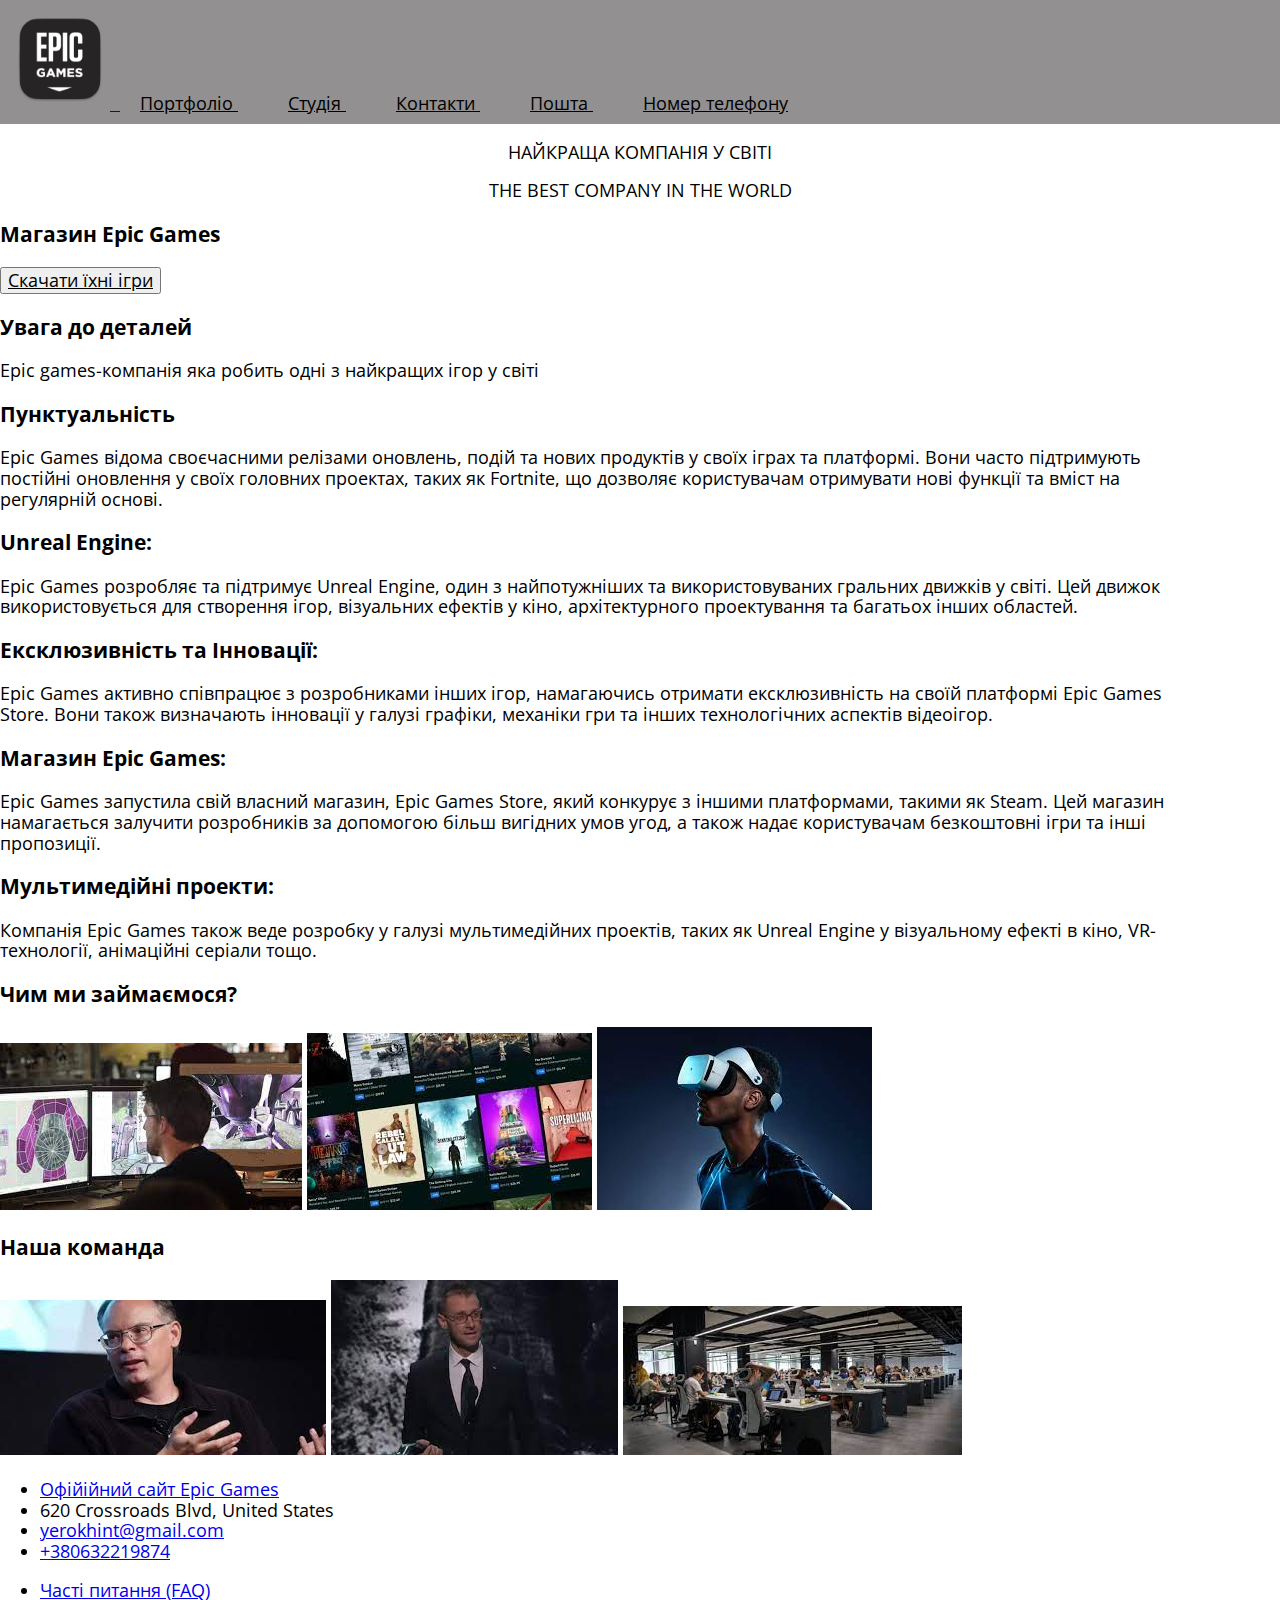
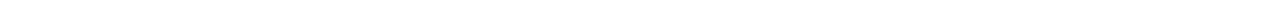
<file: index.html>
<!DOCTYPE html>
<html>

<head>
    <meta charset="UTF-8">
    <meta name="viewport" content="width=device-width, initial-scale=1.0">
    <title>Ваш заголовок сторінки</title>
    <link rel="stylesheet" href="normalize.css">
    <link rel="stylesheet" href="main.css">
    <link rel="preconnect" href="https://fonts.googleapis.com">
<link rel="preconnect" href="https://fonts.gstatic.com" crossorigin>
<link href="https://fonts.googleapis.com/css2?family=Open+Sans:wght@300&display=swap" rel="stylesheet">
</head>

<body>
    <header>
        <div class="container header"><a href="index.html"><img src="./images/pngwing.com.png" alt="Epic games" width="100"
            height="100">&nbsp;

            <a href="portfolio.html"style="color: black; padding: 20px;">Портфоліо </a>&nbsp;

            <a
                href="index.html"style="color: black; padding: 20px;">Студія
                </a>&nbsp;

            <a href="contact.html"style="color: black; padding: 20px;">Контакти </a>&nbsp;


            <a href="mailto:yerokhint@gmail.com"style="color: black; padding: 20px;">Пошта </a>&nbsp;

            <a href="tel:+380632219874"style="color: black; padding: 20px">Номер телефону</a>

           

        </div>
    </header>
    <div class="block-center"><p>НАЙКРАЩА КОМПАНІЯ У СВІТІ</p>
    <p class="block__text">THE BEST COMPANY IN THE WORLD </p>
</div>
    <main>
        <section>
            <h3 class="title">Магазин Epic Games</h3>
            <button type="button">
                <a href="https://store.epicgames.com/ru/"style="color: black;">Скачати їхні ігри</a> </button>

        </section>
        <section>
            <article>
                <h3 class="block_title">Увага до деталей</h3>
                <p class="block__text"> Epic games-компанія яка робить одні з найкращих ігор у світі
                </p>
            </article>
        </section>

        <div class="section">
            <h3 class="block__title">Пунктуальність</h3>
            <p class="block__text">Epic Games відома своєчасними релізами оновлень, подій та нових продуктів у своїх іграх та платформі.
                Вони
                часто підтримують постійні оновлення у своїх головних проектах, таких як Fortnite, що дозволяє
                користувачам
                отримувати нові функції та вміст на регулярній основі.
            </p>
        </div>
        <div class="section">
            <h3>Unreal Engine:</h3>
            Epic Games розробляє та підтримує Unreal Engine, один з найпотужніших та використовуваних гральних движків у
            світі. Цей движок використовується для створення ігор, візуальних ефектів у кіно, архітектурного
            проектування та багатьох інших областей.
        </div class="section">
        <div class="section">
            <h3 class="block__title">Ексклюзивність та Інновації:</h3>
            Epic Games активно співпрацює з розробниками інших ігор, намагаючись отримати ексклюзивність на своїй
            платформі Epic Games Store. Вони також визначають інновації у галузі графіки, механіки гри та інших
            технологічних аспектів відеоігор.
        </div>
        <div class="section">
            <h3 class="block__title">Магазин Epic Games:</h3>
            Epic Games запустила свій власний магазин, Epic Games Store, який конкурує з іншими платформами, такими як
            Steam. Цей магазин намагається залучити розробників за допомогою більш вигідних умов угод, а також надає
            користувачам безкоштовні ігри та інші пропозиції.
        </div>
        <div class="section">
            <h3 class="block__title">Мультимедійні проекти:</h3>
            Компанія Epic Games також веде розробку у галузі мультимедійних проектів, таких як Unreal Engine у
            візуальному ефекті в кіно, VR-технології, анімаційні серіали тощо.
        </div>

        <section>
            <div class="section">
                <h3 class="block__title">Чим ми займаємося?</h3>
                <img src="[data-uri]"
                    alt="Розробка ігор">
                <img src="[data-uri]"
                    alt="Epic games shop">
                <img src="[data-uri]"
                    alt="Vr technology">
            </div>
        </section>

        <section>
            <section>
                <h3 class="block__title">Наша команда</h3>
                <img src="[data-uri]"
                    alt="Директор">
                <img src="[data-uri]"
                    alt="творчий директор">
                <img src="[data-uri]"
                    alt="інші працівники">
            </section>
        </section>
        </div>
    </main>

    <footer>
        <div class="section">
            <ul>
                <li><a href="https://store.epicgames.com/en-US/" target="_blank">Офійійний сайт Epic Games</a></li>
                <li>620 Crossroads Blvd, United States</li>
                <li> <a href="mailto:yerokhint@gmail.com">yerokhint@gmail.com </a></li>
                <li><a href="tel:+380632219874">+380632219874</a></li>
                <li>
                    <p class="block__text">
                        <a href="https://www.epicgames.com/site/en-US/epic-games-store-faq" target="_blank">Часті
                            питання (FAQ)</a>

                    </p>
                </li>
            </ul>
        </div>
    </footer>
</body>

</html>
</file>
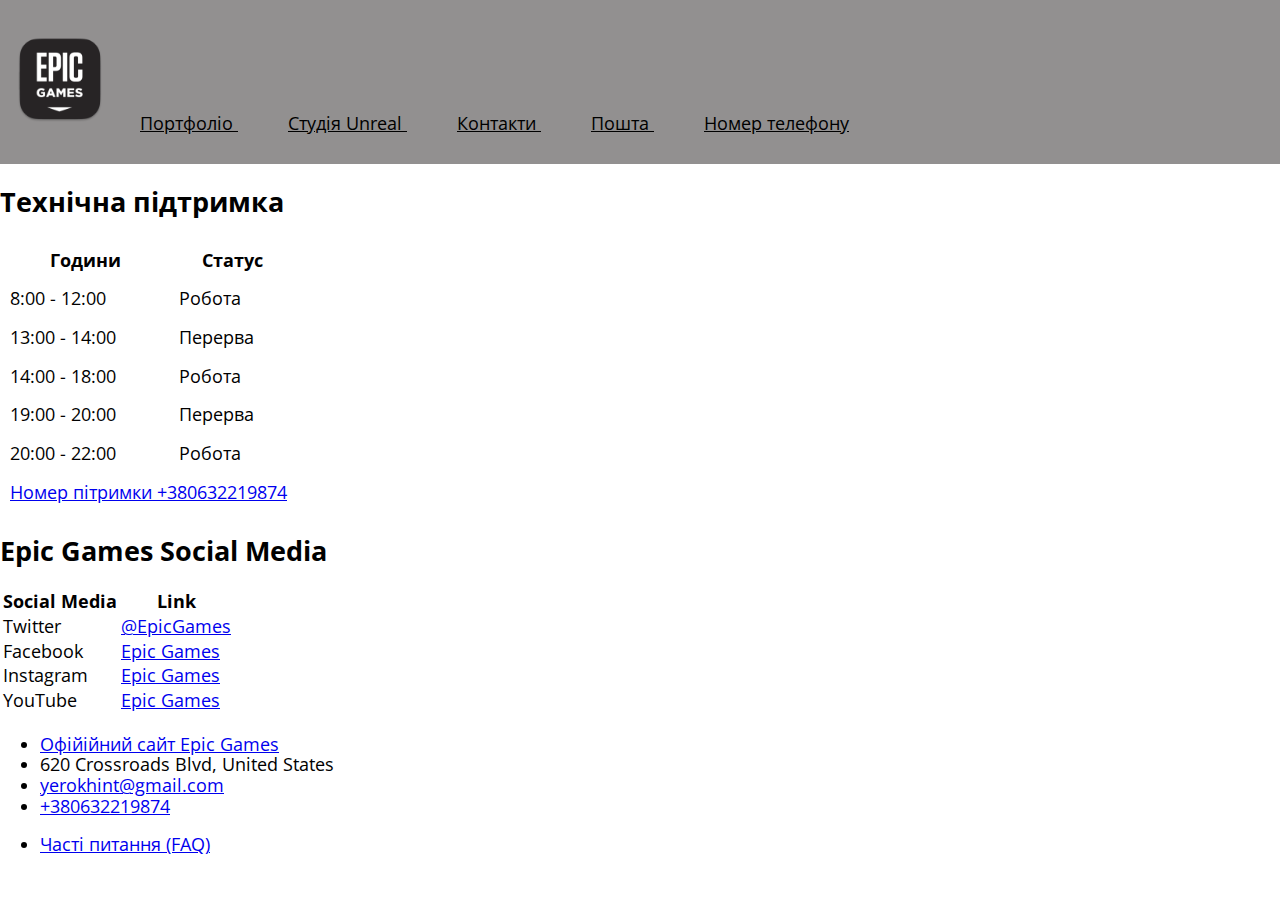
<file: contact.html>
<!DOCTYPE html>
<html lang="en">

<head>
    <meta charset="UTF-8">
    <meta name="viewport" content="width=device-width, initial-scale=1.0">
    <title>Document</title>
    <link rel="stylesheet" href="normalize.css">
    <link rel="stylesheet" href="main.css">
    <link rel="preconnect" href="https://fonts.gstatic.com" crossorigin>
    <link href="https://fonts.googleapis.com/css2?family=Open+Sans:wght@300&display=swap" rel="stylesheet">
</head>

<body>
    <div class="contact">
        <header>
            <div class="section"><a href="index.html"><img src="./images/pngwing.com.png" alt="Epic games" width="100"
                        height="100"></a>&nbsp;

                <a href="portfolio.html" style="color: black; padding: 20px;">Портфоліо </a>&nbsp;

                <a href="https://www.unrealengine.com/en-US/download?utm_term=unreal%20engine&utm_source=adwords&gclid=Cj0KCQjwtJKqBhCaARIsAN_yS_k8V7ZMetv9uKlwxhmY2R0nXhqifOuW4d1t0VJVQgv6eugVGTpZgtcaAiN1EALw_wcB"
                    style="color: black; padding: 20px;">Студія
                    Unreal </a>&nbsp;

                <a href="contact.html" style="color: black; padding: 20px;">Контакти </a>&nbsp;


                <a href="mailto:yerokhint@gmail.com" style="color: black; padding: 20px;">Пошта </a>&nbsp;

                <a href="tel:+380632219874" style="color: black; padding: 20px">Номер телефону</a>



            </div>
        </header>



        </header>
        <main>
            <div class="section">
                <h2>Технічна підтримка</h2>

                <table cellpadding="8">
                    <tr>
                        <th>Години</th>
                        <th>Статус</th>
                    </tr>
                    <tr>
                        <td>8:00 - 12:00</td>
                        <td>Робота</td>
                    </tr>
                    <tr>
                        <td>13:00 - 14:00</td>
                        <td>Перерва</td>
                    </tr>
                    <tr>
                        <td>14:00 - 18:00</td>
                        <td>Робота</td>
                    </tr>
                    <tr>
                        <td>19:00 - 20:00</td>
                        <td>Перерва</td>
                    </tr>
                    <tr>
                        <td>20:00 - 22:00</td>
                        <td>Робота</td>
                    </tr>
                    <tr>
                        <td colspan="2"> <a href="tel:+380632219874">Номер пітримки +380632219874</a></td>
                    </tr>
                </table>
            </div>
            <div class="section">
                <h2>Epic Games Social Media</h2>
                <table>
                    <tr>
                        <th>Social Media</th>
                        <th>Link</th>
                    </tr>
                    <tr>
                        <td>Twitter</td>
                        <td><a href="https://twitter.com/EpicGames" target="_blank">@EpicGames</a></td>
                    </tr>
                    <tr>
                        <td>Facebook</td>
                        <td><a href="https://www.facebook.com/epicgamesinc/" target="_blank">Epic Games</a></td>
                    </tr>
                    <tr>
                        <td>Instagram</td>
                        <td><a href="https://www.instagram.com/epicgames/" target="_blank">Epic Games</a></td>
                    </tr>
                    <tr>
                        <td>YouTube</td>
                        <td><a href="https://www.youtube.com/user/epicgamesinc" target="_blank">Epic Games</a></td>
                    </tr>
                </table>
            </div>

        </main>

        <footer>
            <div class="section">
                <ul>
                    <li><a href="https://store.epicgames.com/en-US/" target="_blank">Офійійний сайт Epic Games</a></li>
                    <li>620 Crossroads Blvd, United States</li>
                    <li> <a href="mailto:yerokhint@gmail.com">yerokhint@gmail.com </a></li>
                    <li><a href="tel:+380632219874">+380632219874</a></li>
                    <li>
                        <p>
                            <a href="https://www.epicgames.com/site/en-US/epic-games-store-faq" target="_blank">Часті
                                питання (FAQ)</a>

                        </p>
                    </li>
                </ul>
            </div>
        </footer>

    </div>
</body>

</html>
</file>
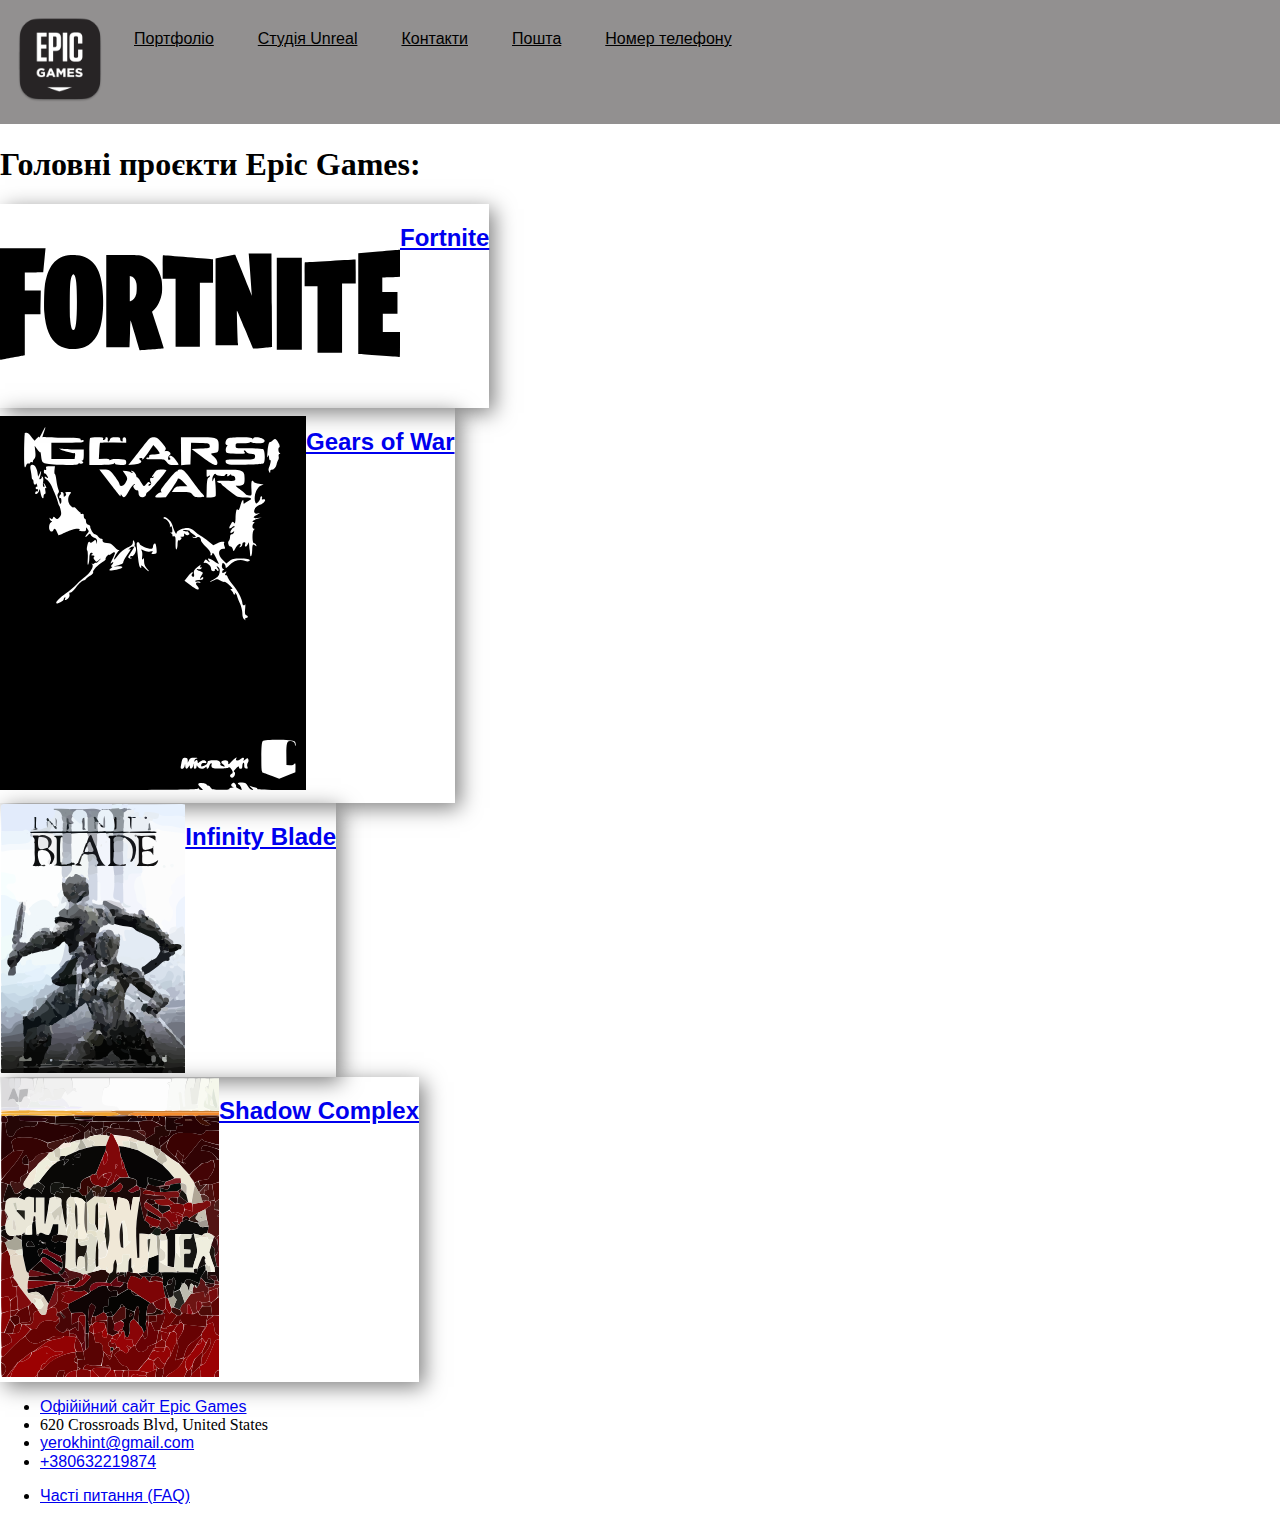
<file: portfolio.html>
<!DOCTYPE html>
<html lang="en">

<head>
    <meta charset="UTF-8">
    <meta name="viewport" content="width=device-width, initial-scale=1.0">
    <title>Ваш заголовок сторінки</title>
    <link rel="stylesheet" href="normalize.css">
    <link rel="stylesheet" href="style.css">

</head>

<body>
    <div class="portfolio">
        <header>
            <div class="section"><a href="index.html"><img src="./images/pngwing.com.png" alt="Epic games" width="100"
                        height="100"></a>&nbsp;

                <a href="portfolio.html" style="color: black; padding: 20px;">Портфоліо </a>&nbsp;

                <a href="https://www.unrealengine.com/en-US/download?utm_term=unreal%20engine&utm_source=adwords&gclid=Cj0KCQjwtJKqBhCaARIsAN_yS_k8V7ZMetv9uKlwxhmY2R0nXhqifOuW4d1t0VJVQgv6eugVGTpZgtcaAiN1EALw_wcB"
                    style="color: black; padding: 20px;">Студія
                    Unreal </a>&nbsp;

                <a href="contact.html" style="color: black; padding: 20px;">Контакти </a>&nbsp;


                <a href="mailto:yerokhint@gmail.com" style="color: black; padding: 20px;">Пошта </a>&nbsp;

                <a href="tel:+380632219874" style="color: black; padding: 20px">Номер телефону</a>



            </div>
        </header>
        <main>
            <div class="section">

                <h1 class="block__title">Головні проєкти Epic Games:</h1>
            </div>

            <div class="section">
                <div class="fortnite">
                    <a href="https://www.fortnite.com"> <img
                            src="./images/FortniteLogo.svg"
                            alt="Fortnite" width="400" height="200"></a>




                    <h2><strong><a href="https://www.fortnite.com/?lang=en-US">Fortnite</a>
                        </strong>
                    </h2>

                </div>
            </div>


            <div class="section">
                <div class="gearofwar">
                    <a href="https://ru.wikipedia.org/wiki/Gears_of_War"> <img
                            src="./images/Gow_cover.svg"
                            alt="Gears of War" width="306" height="390"></a>




                    <div>
                        <h2><strong><a href="https://ru.wikipedia.org/wiki/Gears_of_War">Gears of
                                    War</a>
                            </strong></h2>
                    </div>
                </div>
            </div>

            <div class="section">
                <div class="infinityblade">
                    <a href="https://ru.wikipedia.org/wiki/Infinity_Blade"> <img
                            src="./images/infblade.svg"
                            alt="Infinity Blade" width="" height="270"></a>

                    <h2><strong><a href="https://ru.wikipedia.org/wiki/Infinity_Blade">Infinity
                                Blade</a>
                        </strong></h2>

                </div>
            </div>
            <div class="section">
                <div class="shadow_complex">
                    <a href="https://store.epicgames.com/ru/p/shadow-complex"> <img
                            src="./images/Shadow.svg"
                            alt="Shadow Complex" width="219" height="300"></a>

                    <h2><strong><a href="https://store.epicgames.com/ru/p/shadow-complex">Shadow
                                Complex</a>
                        </strong></h2>

                </div>


            </div>



        </main>

        <footer>
            <div class="section">
                <ul>
                    <li><a href="https://store.epicgames.com/en-US/" target="_blank">Офійійний сайт Epic Games</a></li>
                    <li>620 Crossroads Blvd, United States</li>
                    <li> <a href="mailto:yerokhint@gmail.com">yerokhint@gmail.com </a></li>
                    <li><a href="tel:+380632219874">+380632219874</a></li>
                    <li>
                        <p class="block__text">
                            <a href="https://www.epicgames.com/site/en-US/epic-games-store-faq" target="_blank">Часті
                                питання (FAQ)</a>

                        </p>
                    </li>
                </ul>
            </div>
        </footer>


    </div>
</body>

</html>
</file>
<file: main.css>
body {
    margin: 0;
    font-family: 'Open Sans', sans-serif;
    font-size: 18px;
}

header {
    background-color: #929090;
    padding: 10px;
    
}
 .block-center {
    text-align: center;
   
}
.section {
    width: 1180px;
    margin: 20px 0;
}
.contact {
    background-color: white;
}
</file>
<file: style.css>
header {
    background-color: #929090;
    padding: 10px;
}

@font-face {
    font-family: 'Lato', sans-serif;
    src: url("C:\Users\user\Downloads\Lato-Light.ttf");
}
a {
    font-family:'Lato', sans-serif ;
}
.section {
    display: flex;
    width: 1200px;
   
    flex-direction: row;
    
}
.portfolio {
    background-color: white;
}

.fortnite {
   display: flex;
    order: 1;
    box-shadow: 5px 5px 20px rgba(0, 0, 0, 0.5);
}

.gearofwar {
    display: flex;
    order: 2;
    box-shadow: 5px 5px 20px rgba(0, 0, 0, 0.5);
}
 .infinityblade {
    display: flex;
    order: 3;
    box-shadow: 5px 5px 20px rgba(0, 0, 0, 0.5);
 }
 .shadow_complex {
    order: 4;
    display: flex;
    box-shadow: 5px 5px 20px rgba(0, 0, 0, 0.5);
 }

 .card-1 {

 }

 .section {

 }
 h2 {
    display: flex;
    flex-direction: column;
 }

main {
    background-image: url(/images/rough.jpg) center ;
}
</file>
